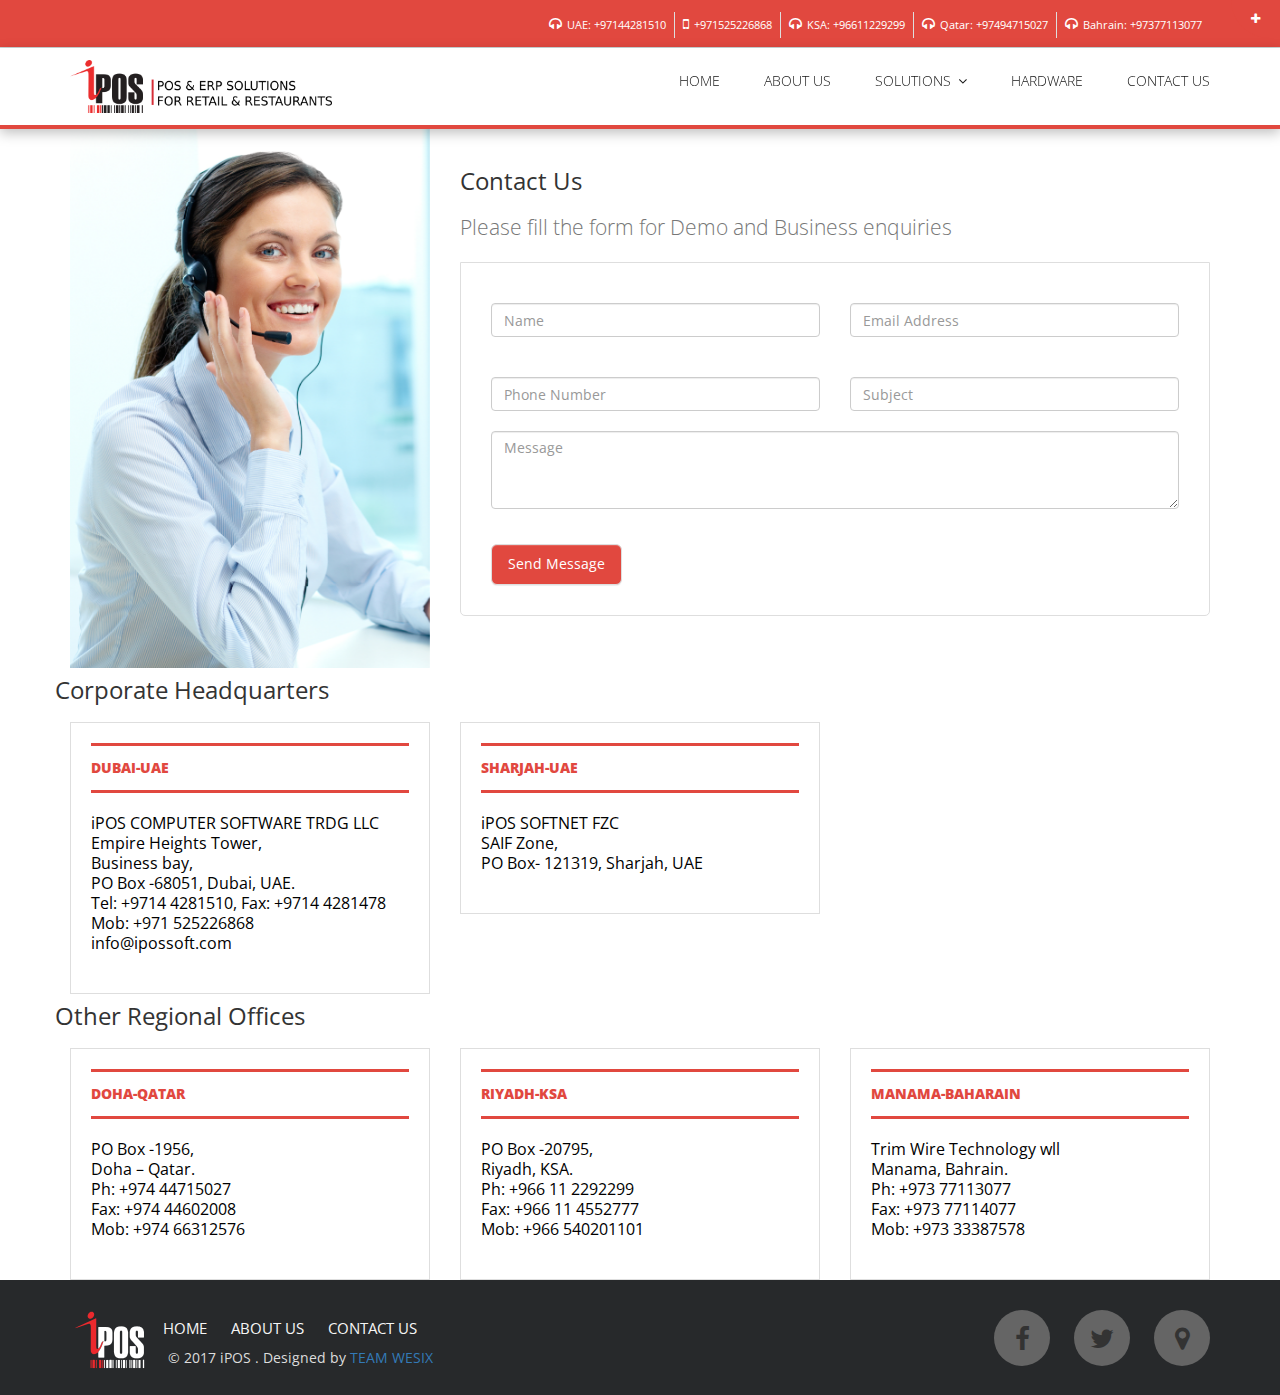
<file: mobile/contact.html>
<!DOCTYPE html>
<html lang="en">
   <head>
      <meta charset="utf-8">
      <title>Contact US- iPOS - POS, POS Software , Point of Sale, Hardware,Dubai, UAE, KSA, Qatar</title>
      <meta name="description" content="iPOS is a leading Point of Sale (POS) Software Solution provider in dubai, UAE. Our retail software iPOS Retail is used by many hypermarkets, Supermarkets, deparment stores and other retail stores in all over GCC countries.iPOS also provides Restaurant software, Spa/saloon software, other Barcode solutions and POS Hardware."/>
      <meta name="revisit-after" content="7 days">
      <meta name="keywords" content="POS software Solution provider, POS Dubai, retail software, supermarket software, restaurant POS, restaurant POS provider, Barcode solution, POS hardware, POS Software Dubai, iPOS cafe, POS Terminals, POS keyboards, POS printers, Barcode scanners, customer display, Arabic bill printing, POS Qatar, POS Retail solution."/>
      <meta name="author" content="http://www.wesixitsolutions.com">
      <meta name="viewport" content="width=device-width, initial-scale=1.0"/>
      <link type="text/css" media="screen" rel="stylesheet" href="css/style.css"/>
      <link type="text/css" media="screen" rel="stylesheet" href="css/theme-responsive.css"/>
      <link type="text/css" media="screen" rel="stylesheet" href="#" class="skin_color"/>
      <link rel="stylesheet" href="css/icons/font-awesome.min.css">
      <script src="js/modernizr.js"></script> 
      <link rel="shortcut icon" href="img/icons/favicon.ico">
      <link rel="apple-touch-icon" href="img/icons/1.png">
      <link rel="apple-touch-icon" sizes="72x72" href="img/icons/2.png">
      <link rel="apple-touch-icon" sizes="114x114" href="img/icons/3.png">
      <!--[if lte IE 8]> 
      <link rel="stylesheet" href="css/ie/ie.css" type="text/css" media="screen"/>
      <![endif]--><!--[if lte IE 8]> <script src="js/responsive/html5shiv.js"></script> <script src="js/responsive/respond.js"></script><![endif]--> 
   </head>
   <body>
      <div id="layout" class="layout-wide">
         <div class="jBar">
            <div class="container">
               <div class="row padding-top-mini">
                  <div class="col-md-3">
                     <div class="item-service ">
                        <div class="row head-service">
                           <div class="col-md-2"> <img src="img/uae6.png"> </div>
                           <div class="col-md-10"> </div>
                        </div>
                        <address>  iPOS-DUBAI <br> PO Box.68051 <br>Dubai,UAE <br>+971 44 28 15 10  </address>
                        <address><a href="mailto:info@ipossoft.com"> info@ipossoft.com</a> </address>
                     </div>
                  </div>
                  <div class="col-md-3">
                     <div class="item-service ">
                        <div class="row head-service">
                           <div class="col-md-2"> <img src="img/qt6.png"> </div>
                           <div class="col-md-10"> </div>
                        </div>
                        <address>  iPOS-DOHA <br>  PO Box.1956 <br>Doha, Qatar <br>+974 44 71 50 27  </address>
                     </div>
                  </div>
                  <div class="col-md-3">
                     <div class="item-service ">
                        <div class="row head-service">
                           <div class="col-md-2"> <img src="img/ksa6.png"> </div>
                           <div class="col-md-10"> </div>
                        </div>
                        <address>  iPOS-RIYADH <br>  PO Box.20795 <br>Riyadh, KSA <br> +966 11 22 92 99  </address>
                     </div>
                  </div>
                  <div class="col-md-3">
                     <div class="item-service ">
                        <div class="row head-service">
                           <div class="col-md-2"> <img src="img/ba6.png"> </div>
                           <div class="col-md-10"> </div>
                        </div>
                        <address>  iPOS-MANAMA <br>Manama, Bahrain <br>+973 77 11 30 77  </address>
                     </div>
                  </div>
                  <span class="jTrigger downarrow"><i class="fa fa-minus"></i></span> 
               </div>
            </div>
         </div>
         <span class="jRibbon jTrigger up" title="Login"><i class="fa fa-plus"></i></span> 
         <div class="line"></div>
         <section class="info-head header-v3">
            <div class="container">
               <ul>
                  <li><i class="fa fa-headphones"></i>UAE: +97144281510</li>
                  <li><i class="fa fa-mobile"></i>+971525226868</li>
                  <li><i class="fa fa-headphones"></i>KSA: +96611229299</li>
                  <li><i class="fa fa-headphones"></i>Qatar: +97494715027</li>
                  <li><i class="fa fa-headphones"></i>Bahrain: +97377113077</li>
               </ul>
            </div>
         </section>
         <header>
            <div class="container">
               <div class="row">
                  <div class="col-md-3">
                     <div class="logo"> <a href="index.html" title="Return Home"> <img src="img/logo.png" alt="Logo" class="logo_img"> </a> </div>
                  </div>
                  <nav class="col-md-9">
                     <ul id="menu" class="sf-menu">
                        <li><a href="index.html">HOME </a></li>
                        <li><a href="aboutus.html">ABOUT US</a></li>
                        <li>
                           <a href="#">SOLUTIONS <i class="fa fa-angle-down"></i></a> 
                           <ul>
                              <li><a href="iposretail.html">iPOS Retail</a></li>
                              <li><a href="iposcafe.html">iPOS Cafe</a></li>
                              <li><a href="ipos_mobility.html">iPOS Mobility</a></li>
                           </ul>
                        </li>
                        <li><a href="hardware.html">HARDWARE</a></li>
                        <li><a href="contact.html">CONTACT US</a></li>
                     </ul>
                  </nav>
               </div>
            </div>
         </header>
         <!--<section class="content_info"> <div class="padding-top pattern-important-info important-info"> <div class="container text-center"> <br><br><br><div class="title"> <h1>Contact Us</h1> </div></div></div></section>--> 
         <section class="content_info">
            <div class="" id="contact">
               <div class="container">
                  <div class="row">
                     <div class="col-md-4">
                        <div id="carousel-example-generic" class="carousel slide bs-docs-carousel-example">
                           <div class="carousel-inner">
                              <div class="item active"> <img src="con2.jpg" alt=""> </div>
                           </div>
                        </div>
                     </div>
                     <div class="col-md-8">
                        <h3><br>Contact Us</h3>
                        <p class="lead"> Please fill the form for Demo and Business enquiries </p>
                        <div class="tabs">
                           <div class="tab-content1">
                              <div class="tab-pane active" id="contactUs">
                                 <form class="form-contact" action="php/send-mail-contact.php">
                                    <div class="row">
                                       <div class="form-group">
                                          <div class="col-md-6"> <input type="text" placeholder="Name" required="required" value="" maxlength="100" class="form-control" name="Name" id="name"> </div>
                                          <div class="col-md-6"> <input type="email" required="required" placeholder="Email Address" value="" maxlength="100" class="form-control" name="Email" id="email"> </div>
                                       </div>
                                    </div>
                                    <div class="row">
                                       <div class="form-group">
                                          <div class="col-md-6"> <input type="tel" required="required" placeholder="Phone Number" value="" maxlength="100" class="form-control" name="Phone" id="phone"> </div>
                                          <div class="col-md-6"> <input type="text" placeholder="Subject" value="" maxlength="100" class="form-control" name="Sub" id="sub"> </div>
                                       </div>
                                    </div>
                                    <div class="row">
                                       <div class="form-group">
                                          <div class="col-md-12"> <textarea maxlength="5000" rows="10" placeholder="Message" class="form-control" name="message" style="height: 78px;" required="required" ></textarea> </div>
                                       </div>
                                    </div>
                                    <div class="row">
                                       <div class="col-md-12">
                                          <div class="g-recaptcha" data-sitekey="6LfayBQUAAAAAHE-U160rJgMmyJpovVzZ1ouFHsg"></div>
                                       </div>
                                    </div>
                                    <div class="row">
                                       <div class="col-md-12"> <input type="submit" value="Send Message" class="btn btn-lg btn-primary"> </div>
                                    </div>
                                 </form>
                                 <div class="result"></div>
                              </div>
                           </div>
                        </div>
                     </div>
                  </div>
               </div>
            </div>
         </section>
         <section class="opacy_bg_022 boxes">
            <div class="container wow fadeInUp">
               <div class="row">
                  <h3>Corporate Headquarters </h3>
                  <div class="col-md-4">
                     <div class="boxes-info">
                        <h5>DUBAI-UAE</h5>
                        <address style="color:#000"> iPOS COMPUTER SOFTWARE TRDG LLC<br>Empire Heights Tower,<br>Business bay, <br>PO Box -68051, Dubai, UAE.<br>Tel: +9714 4281510, Fax: +9714 4281478<br>Mob: +971 525226868<br>info@ipossoft.com </address>
                     </div>
                  </div>
                  <div class="col-md-4">
                     <div class="boxes-info">
                        <h5>SHARJAH-UAE</h5>
                        <address style="color:#000"> iPOS SOFTNET FZC<br>SAIF Zone, <br>PO Box- 121319, Sharjah, UAE<br></address>
                     </div>
                  </div>
               </div>
            </div>
         </section>
         <section class="opacy_bg_022 boxes">
            <div class="container wow fadeInUp">
               <div class="row">
                  <h3>Other Regional Offices</h3>
                  <div class="col-md-4">
                     <div class="boxes-info">
                        <h5>DOHA-QATAR</h5>
                        <address style="color:#000"> PO Box -1956,<br>Doha – Qatar.<br>Ph: +974 44715027<br>Fax: +974 44602008<br>Mob: +974 66312576 </address>
                     </div>
                  </div>
                  <div class="col-md-4">
                     <div class="boxes-info">
                        <h5>RIYADH-KSA</h5>
                        <address style="color:#000"> PO Box -20795,<br>Riyadh, KSA.<br>Ph: +966 11 2292299<br>Fax: +966 11 4552777<br>Mob: +966 540201101 </address>
                     </div>
                  </div>
                  <div class="col-md-4">
                     <div class="boxes-info">
                        <h5>MANAMA-BAHARAIN</h5>
                        <address style="color:#000"> Trim Wire Technology wll<br>Manama, Bahrain.<br>Ph: +973 77113077<br>Fax: +973 77114077<br>Mob: +973 33387578 </address>
                     </div>
                  </div>
               </div>
            </div>
         </section>
         <footer class="footer-bottom">
            <div class="container">
               <div class="row">
                  <div class="col-md-8">
                     <div class="logo-footer"> <img src="img/log.png"> </div>
                     <ul class="menu-footer">
                        <li><a href="index.html">HOME</a> </li>
                        <li><a href="aboutus.html">ABOUT US</a> </li>
                        <li><a href="contact.html">CONTACT US</a></li>
                     </ul>
                     <div class="row coopring">
                        <div class="col-md-8">
                           <p>&copy; 2017 iPOS . Designed by <a href="http://www.wesixitsolutions.com">TEAM WESIX</a></p>
                        </div>
                     </div>
                  </div>
                  <div class="col-md-4">
                     <ul class="social">
                        <li data-toggle="tooltip" title data-original-title="Facebook"> <a href="https://www.facebook.com/iPOSRetail/" target="_blank"><i class="fa fa-facebook"></i></a> </li>
                        <li data-toggle="tooltip" title data-original-title="Twitter"> <a href="https://twitter.com/iposretail" target="_blank"><i class="fa fa-twitter"></i></a> </li>
                        <li data-toggle="tooltip" title data-original-title="Location"> <a href="https://www.google.ae/maps/place/iPOS+Retail/@25.191884,55.2822858,17z/data=!3m1!4b1!4m5!3m4!1s0x3e5f6134c9824695:0xa042b56ce10e8656!8m2!3d25.1918792!4d55.2844745?hl=en" target="_blank"><i class="fa fa-map-marker"></i></a> </li>
                     </ul>
                  </div>
               </div>
            </div>
         </footer>
      </div>
      <script type="text/javascript" src="js/jquery.js"></script> <script type="text/javascript" src="js/nav/tinynav.js"></script> <script src='https://www.google.com/recaptcha/api.js'></script> <script type="text/javascript" src="js/nav/superfish.js"></script> <script type="text/javascript" src="js/nav/hoverIntent.js"></script> <script src="js/nav/jquery.sticky.js" type="text/javascript"></script> <script type="text/javascript" src="js/totop/jquery.ui.totop.js" ></script> <script type="text/javascript" src="js/rs-plugin/js/jquery.themepunch.tools.min.js" ></script> <script type='text/javascript' src='js/rs-plugin/js/jquery.themepunch.revolution.min.js'></script> <script type="text/javascript" src="js/fancybox/jquery.fancybox.js"></script> <script src="js/carousel/carousel.js"></script> <script src="js/twitter/jquery.tweet.js"></script> <script src="js/flickr/jflickrfeed.min.js"></script> <script src="js/scrollbar/jquery.mCustomScrollbar.concat.min.js"></script> <script src="js/maps/gmap3.js"></script> <script src="js/filters/jquery.isotope.js" type="text/javascript"></script> <script type="text/javascript" src="js/parallax/jquery.inview.js"></script> <script type="text/javascript" src="js/parallax/nbw-parallax.js"></script> <script type="text/javascript" src="js/theme-options/theme-options.js"></script> <script type="text/javascript" src="js/theme-options/jquery.cookies.js"></script> <script type="text/javascript" src="js/bootstrap/bootstrap.js"></script> <script type="text/javascript" src="js/main.js"></script> <script type="text/javascript">var revapi; jQuery(document).ready(function(){revapi=jQuery('.tp-banner').revolution({delay:9000, startwidth:1170, startheight:720, spinner:"spinner4", hideThumbs:10, fullWidth:"on", navigationType:"none", navigationArrows:"solo", navigationStyle:"preview4", forceFullWidth:"on"});}); </script> 
   </body>
</html>
</file>
<file: mobile/css/style.css>
@charset "utf-8";
/* ============================== 
	- Template Name: Roker  - Corporate, Creative, Multi Purpose, Responsive And Retina Template
	- Autor: Iwthemes
	- Email: support@iwthemes.com
	- Name File: style.css
	- Version 1.4 - Updated on 01 / 04 2015
	- Website: http://www.iwthemes.com 
	- Copyright: (C) 2015
================================= */	
/* ---------------------- 
	Stylesheet Guide
-------------------------
01. Import styles
	-  bootstrap.css  - include resetes ( Media querys, grid-responsive,layout).
	-  bootstrap-theme.css	
	-  animate.css  
	-  camera.css  - Slide
	-  owl.carousel.css  - Carousel (Works, sponsors and Services)
	-  jquery.mCustomScrollbar.css  
	-  flickr.css  
	-  font-awesome.min.css  - Incons
	-  Google Fonts  - Open sans	
	
02. Basic Elements
	-  Standar Styles	
	-  Layout Styles

0.3.  HEADER
	-  Header
	-  Logo
	-  Main Navigation
	-  Title Section

0.4.  GENERAL STRUCTURE
	-  Box Action
	-  Item Services
	-  Slide Services
	-  Items Slide Services
	-  Clients
	-  subtitle-downloads
	-  image-clients-downloads
	-  Sponsors
	-  Lates Post And Testimonials
	-  Lates Post
	-  Testimonials	
	-  More Services		
	-  important-info	
	-  Footer
	-  Social
	-  toTop
 	-  Works Styles
 	-  Filters
 	-  Team
	-  Skills
	-  Sidebars Page
	-  Tabs
	-  Page Error
	-  ACCORDION
	-  Sitemap
	-  Blog
	-  BLOG POST Autor
	-  BLOG POST COMMENTS
	-  Contact
	-  Pricing Tables	
	
0.5.	Layout for 1024px Version
0.6.	Layout for 1000px Version
0.7.	Layout for 768px mobile version
0.8.	Layout for 600px mobile version
0.9.	Layout for 480px mobile version
10.		Layout for 320px mobile version
11.		Layout for 240px mobile version
*/
/* ---------------------------------------------------------------------- */
/*	01 Import styles
/* ---------------------------------------------------------------------- */

/* bootstrap.css  - include resetes ( Media querys, grid-responsive,layout).*/
@import url("bootstrap/bootstrap.min.css");
@import url("bootstrap/bootstrap-theme.min.css");
/*jquery.fancybox.css  - Lightbox*/
@import url("../js/fancybox/jquery.fancybox.css");
/*Style Switcher*/
@import url("skins/theme-options.css");
/*Animations*/
@import url("animations/animate.css");
/*revolution Slider*/
@import url("slide/revolution.css");
@import url("../js/rs-plugin/css/settings.css");
/*carousel*/
@import url("carousel/owl.carousel.css");
@import url("carousel/owl.theme.css");
/*scrollbar*/
@import url("scrollbar/jquery.mCustomScrollbar.css");
/*flickr*/
@import url("flickr/flickr.css");
/*Icons Font-Awesome*/
/*@import url("icons/font-awesome.min.css");
/*Google font*/
@import url("http://fonts.googleapis.com/css?family=Open+Sans:300italic,400italic,400,300,700");

/* ---------------------------------------------------------------------- */
/*	02 Basic Elements
/* ---------------------------------------------------------------------- */

/* Standar Styles --------------------------------------------------------*/
html{
	font-size: 100%;
}
body{
	font-size: 16px;
	font-family: "Open Sans", "Helvetica Neue", Helvetica, Arial, sans-serif;
	line-height: 26px;
	color: #777;
	-webkit-font-smoothing: antialiased;
	font-weight: normal;
	background: url("../img/bg-theme/1.png");
}
h1, h2, h3, h4, h5, h6 {	
	padding: 5px 0 15px 0;	
	margin: 0;	
	color: #333;
	font-weight: normal;
	-webkit-font-smoothing: antialiased;
}
h1,
.h1 {
  font-size: 2.225rem;
  line-height: 2.8rem;
}
h2,
.h2 {
  font-size: 1.875rem;
  line-height: 2.5rem;
}
h3,
.h3 {
  font-size: 1.5rem;
  line-height: 2.125rem;
}
h4,
.h4 {
  font-size: 1.125rem;
  line-height: 1.75rem;
}
h5,
.h5 {
  font-size: 0.875rem;
  line-height: 1.5rem;
}
h6,
.h6 {
  font-size: 0.75rem;
  line-height: 1.375rem;
}
p{
	margin: 0 0 20px 0;
	font-size: 0.875rem;
	line-height: 1.5rem;
}
p:last-child {
  margin-bottom: 0px;
}
ul{
	margin: 0;
	padding: 0;
	list-style: none;
}
a.btn{
	margin-right: 20px;
}
.mmm .btn-primary1{
	color: #fff;
	margin-top: 95.5%;
	margin-left: -30%;
	position: absolute;
	font-size: 0.875rem;
	border-color: #dedede;
	background: #e14840;
	text-shadow:none;
	z-index: 10;
}
.mmm .btn-primary1:hover{
	border-color: #cdcdcd;
	z-index: 10;
}
.btn-primary{
	color: #fff;
	font-size: 0.875rem;
	border-color: #dedede;
	text-shadow:none;
}
.btn-primary:hover{
	border-color: #cdcdcd;
}
.btn:hover{
	opacity: 0.8;
}
.btn-primary:hover{
	color: #fff;	
}
.nopadding{
    padding-left: 0px !important;
    padding-right:0px !important;    
}
.no-pad-left{
	padding-left: 0 !important;
}
.paddings{
	padding: 70px 0 !important;
}
.paddings-large{
	padding: 200px 0;
}
.padding-top{
	padding-top: 70px;
}
.padding-bottom{
	padding-bottom: 70px;
}
.padding-top-mini{
	padding-top: 35px;
}
.section-gray{
	background-color: #f7f7f7;
}
.borders{
	border-top: 1px solid #cbd8d8;
	border-bottom: 1px solid #cbd8d8;
}
.border-top{
	border-top: 1px solid #cbd8d8;
}
.border-bottom: {
	border-bottom: 1px solid #cbd8d8;
}
.arrow {
	display: inline-block;
	position: relative;
	text-indent: -9999px;
	width: 100%;
	height: 100%;
	min-height: 580px;
	background: url(a1.jpg) no-repeat;
	background-size: contain;
}
.arrow span {
	position: absolute;
	top: 0; left: 0; bottom: 0; right: 0;
	background: url(a11.jpg) no-repeat;
	background-position: 0 0;
	background-size: contain;
}
.arrow2 {
	display: inline-block;
	position: relative;
	text-indent: -9999px;
	width: 100%;
	height: 100%;
	min-height: 580px;
	
	background: url(a2.jpg) no-repeat;
	background-size: contain;
}
.arrow2 span {
	position: absolute;
	top: 0; left: 0; bottom: 0; right: 0;
	background: url(a22.jpg) no-repeat;
	background-position: 0 0;
	background-size: contain;
}
.arrow3 {
	display: inline-block;
	position: relative;
	text-indent: -9999px;
	width: 100%;
	height: 100%;
	min-height: 580px;
	background: url(a3.jpg) no-repeat;
	background-size: contain;
}
.arrow3 span {
	position: absolute;
	top: 0; left: 0; bottom: 0; right: 0;
	background: url(a33.jpg) no-repeat;
	background-position: 0 0;
	background-size: contain;
}
.title-subtitle span{
	display: block;
	font-size: 1.25rem;
	line-height: 1.875rem;
	font-weight: 300;	
}
.title-subtitle{
	padding: 0 0 10px 0;
}
.position-relative{
	position: relative;
}
hr {
	height: 1px;
	background-image: -webkit-linear-gradient(left, rgba(0,0,0,0), rgba(0,0,0,0.20), rgba(0,0,0,0));
	background-image: -moz-linear-gradient(left, rgba(0,0,0,0), rgba(0,0,0,0.20), rgba(0,0,0,0));
	background-image: -ms-linear-gradient(left, rgba(0,0,0,0), rgba(0,0,0,0.20), rgba(0,0,0,0));
	background-image: -o-linear-gradient(left, rgba(0,0,0,0), rgba(0,0,0,0.20), rgba(0,0,0,0));
}
hr.tall {
	margin: 44px 0;
	border: 0;
	height: 1px;
	background-image: -webkit-linear-gradient(left, rgba(0,0,0,0), rgba(0,0,0,0.20), rgba(0,0,0,0));
	background-image: -moz-linear-gradient(left, rgba(0,0,0,0), rgba(0,0,0,0.20), rgba(0,0,0,0));
	background-image: -ms-linear-gradient(left, rgba(0,0,0,0), rgba(0,0,0,0.20), rgba(0,0,0,0));
	background-image: -o-linear-gradient(left, rgba(0,0,0,0), rgba(0,0,0,0.20), rgba(0,0,0,0));
}
div.show-grid [class*="col-md-"] span.show-grid-block {
	background-color: #dedede;
	line-height: 40px;
	min-height: 40px;
	text-align: center;
	border: 1px solid #FFF;
	display: block;
}
div.fontawesome-icon-list [class*="col-md-"] {
	margin-bottom: 10px;
}
div.fontawesome-icon-list i {
	margin-right: 10px;
}
div.fontawesome-icon-list a{
	color: #777;
	font-size: 14px;
}
.pattern-portfolios{
	background: #f8f8f8 url("../img/patterns/patttern-corporate.png");
}
.carousel-indicators {	
	bottom: -5px;	
}
.icon-section{
	font-size: 250px;
	color: #f8f8f8;
	z-index: 0;
	position: absolute;	
}
.icon-section.right{
	right: 3%;
}
.icon-section.left{
	left: 3%;
}
.icon-section.top{
	top: 12%;
}
.icon-section.bottom{
	bottom: 3%;
}
.pagination > .active > a{
	color: #fff !important;
}
.pagination > .active > a, .pagination > .active > span, .pagination > .active > a:hover, .pagination > .active > span:hover, .pagination > .active > a:focus, .pagination > .active > span:focus {
  border-color: #ddd;
}
.image-container {
  overflow: hidden;
  position: absolute;
  height: 100%;
  padding: 0px;
  top: 0px;
}
.image-container.pull-right{
	right: 0;
}
.background-image-holder{
	height: 100%;
	width:100%;
}
.overflow-hidde{
	overflow: hidden;
}

/* Dark Light -----------------------------*/
.style-light{
	background: #fff;
	background-color: #fff;
}

/* Dark Skin -----------------------------*/
.style-dark,
.style-dark header,
.style-dark .titles-heading h1,
.style-dark .clients .title-downloads .logo-clients,
.style-dark .responsive-numbers,
.style-dark .subtitle-downloads h4,
.style-dark .box li:hover,
.style-dark .boxes-info,
.style-dark .is-sticky header,
.style-dark .item-table{
	color: #dedede !important;
	background: #232323;
	background-color: #232323;
}
.style-dark .section-gray,
.style-dark .info-head,
.style-dark .box,
.style-dark .table-header{
	color: #dedede !important;
	background: #191919;
	background-color: #191919;
}
.style-dark .title-section{
  background: #191919 !important;
  border-bottom: 1px solid #444;
}
.style-dark .box{
	border-color: #444;
}
.style-dark h1,
.style-dark h2,
.style-dark h3,
.style-dark h4,
.style-dark h5,
.style-dark h6,
.style-dark .sf-menu li a,
.style-dark .sf-menu li ul li a:hover,
.style-dark .boxes-info h3,
.style-dark .btn,
.style-dark a{
	color: #fff !important;
}
.style-dark .sf-menu li ul li a,
.style-dark .item-work .info-work,
.style-dark .item-work .info-work h4,
.style-dark .feature-element li .cirle-feature{
	color: #131313 !important;
}
.style-dark .borders,
.style-dark .border_bottom,
.style-dark .border_top,
.style-dark .info-head,
.style-dark .box li{
	border-color: #444 !important;
}
.style-dark .opacy_bg_01 h3,
.style-dark .opacy_bg_01 h1,
.style-dark .opacy_bg_01 .btn,
.style-dark .icon-section,
.style-dark .info-comment p{
	 color: #444 !important;
}

/* Content Info --------------------------*/
.content_info{
	position: relative;
	width: 100%;
}
/* Dark Secion -----------------------------*/
.info_dark{
	background-color: #191919;
	background: #191919;
	color: #dedede !important;
}
.info_dark h1,
.opacy_bg_02 h1,
.opacy_bg_03 h1,
.opacy_bg_04 h1,
.info_dark h2,
.opacy_bg_02 h2,
.opacy_bg_03 h2,
.opacy_bg_04 h2,
.info_dark h3,
.opacy_bg_02 h3,
.opacy_bg_03 h3,
.opacy_bg_04 h3,
.info_dark h4,
.opacy_bg_02 h4,
.opacy_bg_03 h4,
.opacy_bg_04 h4,
.info_dark h5,
.opacy_bg_02 h5,
.opacy_bg_03 h5,
.opacy_bg_04 h5,
.info_dark h6,
.opacy_bg_02 h6,
.opacy_bg_03 h6,
.opacy_bg_04 h6,
.info_dark i,
.info_dark span{
	color: #fff !important;
}
.borders{
	border-top: 1px solid #eee;
	border-bottom: 1px solid #eee;
}
.border_top{
	border-top: 1px solid #eee;
}
.border_bottom{
	border-bottom: 1px solid #eee;
}

/* Parallax Secion --------------------------*/
.image_01_parallax{
	background: url("../img/parallax/1.jpg");
}
.image_02_parallax{
	background: url("../img/parallax/2.jpg");
}
.image_03_parallax{
	background: url("../img/parallax/3.jpg");
}
.image_04_parallax{
	background: url("../img/parallax/4.jpg");
}
.bg_parallax{
  margin: 0 auto;
  padding: 0;
  position: absolute;
  z-index: 0;
  left: 0;
  right: 0;
  width: 100%;
  height: 100%;
  -webkit-background-size: cover;
  -moz-background-size: cover;
  background-size: cover;
  background-attachment: fixed;
  background-repeat: repeat-y;
  background-position: 0 50%;
  -webkit-transition: none;
  -moz-transition: none;
  -ms-transition: none;
  -o-transition: none;
  transition: none;
}
.opacy_bg_01{
  bottom: 0px;
  left: 0;
  width: 100%;
  position: relative;
  height: auto;
  z-index: 2;
  background:rgba(255,255,255,0.6)
}
.opacy_bg_02{
  bottom: 0px;
  left: 0;
  color: #dedede !important;
  width: 100%;
  position: relative;
  height: auto;
  z-index: 2;
  background:rgba(0,0,0,7)
}
.opacy_bg_022{
  bottom: 0px;
  left: 0;
  color: #dedede !important;
  width: 100%;
  position: relative;
  height: auto;
  z-index: 2;
  background:rgba(255,255,255,1)
}
.opacy_bg_02 .caption-head{
	color: #5c5c5c !important;
}
.opacy_bg_02 .caption-head h2{
	color: #232323 !important;
}
.opacy_bg_03{
  bottom: 0px;
  left: 0;
  color: #dedede !important;
  width: 100%;
  position: relative;
  height: auto;
  z-index: 2;
}
.opacy_bg_04{
  bottom: 0px;
  left: 0;
  width: 100%;
  color: #dedede !important;
  position: relative;
  height: auto;
  z-index: 2;
}
.opacy_bg_05{
  bottom: 0px;
  left: 0;
  background: #fff;
  color: #252525 !important;
  width: 100%;
  position: relative;
  height: auto;
  z-index: 2;
}
/* Video Section --------------------------*/
.bg_video {
  position: absolute;
  top: 0;
  left: 0;
  min-width: 100%;
}

/* Title Heading ---------------------------------------------*/
.titles-heading{
	position: relative;	
	text-align: center;
}
.titles-heading h1{
	background-color: #fff;
	margin: 0 auto;
	width: 28%;
	font-size: 34px;
	padding: auto 20px;
	z-index: 2;
	position: relative;
}
.titles-heading h1 span{
	font-size: 14px;
	display: block;
	color: #777;
}
.titles-heading h1 i{
	font-size: 1.5em;
	margin: auto 10px;	
}
.titles-heading .line{
	height: 1px;
	z-index: 1;
	background-color: #dedede !important;
	width: 80%;
	left: 10%;
	position: absolute;
	top:48%;
}
.section-gray .titles-heading h1{
	background-color: #f7f7f7;
}

/* Titles Resalt-------------------------------------*/
h2.title-resalt{
	color: #252525;
	font-weight: normal;
	font-size: 26px;
	text-align: center;
}
h2.title-resalt span{
	font-weight: bold;
	font-size: 36px;
	line-height: 46px;
	margin: auto 10px;
}

/* Preloader --------------------------------------------------------*/
.preloader {
    position: fixed;
    top: 0;
    left: 0;
    right: 0;
    bottom: 0;
    background-color: #fefefe;
    z-index: 99999;
    height: 100%;
    width: 100%;
    overflow: hidden !important;
}
.status {
    width: 16px;
    height: 16px;
    position: absolute;
    left: 50%;
    top: 50%;
    background-image: url("../img/img-theme/preloader.gif");
    background-repeat: no-repeat;
    background-position: center;
    -webkit-background-size: cover;
            background-size: cover;
    margin: -20px 0 0 -20px;
}

/* ---------------------------------------------------------------------- */
/*	03 HEADER
/* ---------------------------------------------------------------------- */


/* Client Login ----------------------------------------------------------*/
.line{
	height: 3px;
}
.jBar {	
	height: auto;
	display: none;
	padding: 30px 0 50px 0;
	background:#222;
	position:relative;
	color:#FFF;	
}
.jRibbon {
	padding:3px;
	position:absolute;
	top:0px;
	right:0;
	display:none;
	font-size: 12px;
	border-radius: 0 0 0 360px;	
	padding: 6px 20px;
	color:#FFF;
	cursor:pointer;
	-webkit-transition: 0.3s all ease;
	-moz-transition: 0.3s all ease;
	-o-transition: 0.3s all ease;
	-ms-transition: 0.3s all ease;
	transition: 0.3s all ease;
}
.downarrow {
	position:absolute;
	bottom:-32px;
	z-index: 99;
	border-radius: 0 0 0 360px;	
	padding: 0px 20px;
	line-height: 0;
	color: #fff;
	right:0;
	font-size: 12px;
	cursor: pointer;
	-webkit-transition: 0.3s all ease;
	-moz-transition: 0.3s all ease;
	-o-transition: 0.3s all ease;
	-ms-transition: 0.3s all ease;
	transition: 0.3s all ease;	
}
.up{
	top: -100px;
}
.jBar h4{
	color: #fff;
	font-weight: bold;
	padding:3px 0 15px 0
}
.jBar input{
	width: 47%;
	margin:0 0 15px 0;
	height: 30px;	
	padding: 5px 10px;
	font-size: 12px;
	border-radius: 3px;
	border: 0;
}
.jBar input:first-child{
	margin-right: 3%;
}
.jBar .btn{
	border: none;
	width: auto;	
	color: #fff;
	float: left;
	height: auto;
	padding: 5px 10px 7px 10px;
}
.jBar form span{
	float: left;
	margin: 0 7%;
	font-size: 12px;
}
.jBar .item-service{
	margin: 0;
}
.jBar .head-service i{	
	border-radius: 50%;
	font-size: 12px;
	width: 40px;
	height: 40px;
	padding-top: 12px;
	text-align: center;
}
.jBar .item-service .head-service h5{
	color: #fff;
	font-weight: normal;
	font-style: normal;
	padding-top: 10px;
}
.jBar .item-service p{
	font-size: 13px;
	line-height: 20px;
}

/*  Info head -----------------------------------------*/
.info-head{
	padding: 5px 0;
	background-color: #f7f7f7;
	border-bottom: 1px solid #cbd8d8;
}
.info-head ul li{
	list-style: none;
	float: left;
	margin: 4px 0;
	padding: 0 8px;
	font-size: 11px;
	border-right: 1px solid #dedede;
}
.info-head ul li:last-child{
	border-right: 0;
}
.info-head ul li ul li{
	list-style: none;
	float: none;
	margin: 0;
	font-size: 11px;
	border-right: 0;	
	padding: 0;
}
.info-head ul li ul li a{
	padding: 5px 15px;
	line-height: 20px;
	font-size: 10px;
}
.info-head ul li ul li a img{
	padding-right: 10px;
}
.info-head ul li .dropdown-menu{
	min-width: 100px;
	padding: 0;
	left: 30px;
	top: 27px;
}
.info-head .dropdown-menu > li > a:hover,
.info-head .dropdown-menu > li > a:focus,
.info-head .dropdown-menu > .active > a,
.info-head .dropdown-menu > .active > a:hover,
.info-head .dropdown-menu > .active > a:focus {
	background-color: #f5f5f5;
	background-image: -webkit-gradient(linear, left 0%, left 100%, from(#f5f5f5), to(#f5f5f5));
	background-image: -webkit-linear-gradient(top, #f5f5f5, 0%, #f5f5f5, 100%);
	background-image: -moz-linear-gradient(top, #f5f5f5 0%, #f5f5f5 100%);
	background-image: linear-gradient(to bottom, #f5f5f5 0%, #f5f5f5 100%);
	color: #000;
}
.info-head ul li a{
	color: #777;
}
.info-head ul li a:hover{
	text-decoration: none;
}
.header-v3.info-head ul li a:hover{
	color: #232323 !important;
}
.info-head ul li i{
	padding: 5px 5px 0 0;
	color: #666;
	font-size: 14px;
}
.info-head ul li a i{
	font-size: 13px;
	padding-top: 3px;
	padding-left: 5px;
}

/*  Header -------------------------------------------*/
header{
	background-color: #fff;
	padding: 12px 0;	
	left: 0;
	width: 100%;
	z-index: 3;
	position: relative;
	box-shadow: 0 4px 12px rgba(0, 0, 0, 0.25);
	-webkit-transition: 0.3s all ease;
	-moz-transition: 0.3s all ease;
	-o-transition: 0.3s all ease;
	-ms-transition: 0.3s all ease;
	transition: 0.3s all ease;	
}
.is-sticky header{
	padding: 10px 0 12px 0;
	z-index: 9999;
	background: rgba(255,255, 255, 1);
	-webkit-transition: 0.3s all ease;
	-moz-transition: 0.3s all ease;
	-o-transition: 0.3s all ease;
	-ms-transition: 0.3s all ease;
	transition: 0.3s all ease;
}
.header-v3 ul{
	float: right;
}
.header-v3, .header-v3 ul li a, .header-v3 ul li i{
	color: #fff;
}
.header-v3 ul li ul li ul a{
	color: #888;
}
.header-v3 ul li a:hover{
	color: #fff !important;
}
.header-v4{
	text-align: center;
}
.header-v4 .sf-menu{
	float: none;
	padding-top: 12px;
}
.line-slide{
	height: 6px !important;
	width: 200px !important;
}

/*  Logo Template -------------------------------------------*/
.logo img{
	max-width: 100%;
	/*margin-left: -30%;	*/
}

/*  Main Navigation -----------------------------------------*/
.tinynav{ 
	display: none 
}
.sf-menu{	
	margin:0;
	float: right;		
	padding-top: 7px;		
}
.sf-menu ul{
	position:absolute;	
	list-style: none;
	top:-999em;
	
	width:160px;
	display:none;
}
.sf-menu > li{
	position: relative;
	display: inline-block;
	list-style: none;	
	line-height: 20px;
	
	margin:0 40px 0 0;	
}
.sf-menu li a i{

	padding-left: 3px;
}
.sf-menu li{
	
}
.sf-menu li a:hover{
	color: #d40000;
}
.sf-menu > li:last-child {	
	margin:0;
}
.sf-menu > li > a {
	text-decoration:none;
	display:block;
	font-size:14px;	
	font-weight: 300;
	color:#131313;	
}
.is-sticky .sf-menu li:hover ul,.is-sticky .sf-menu li.sfHover ul{top:36px;}
.is-sticky  .sf-menu li li:hover ul,.is-sticky  ul.sf-menu li li.sfHover ul{left:160px;top:0;}
.sf-menu li:hover ul,.sf-menu li.sfHover ul{top:46px;  left:0px; z-index:999;}
.sf-menu li:hover li ul,ul.sf-menu li.sfHover li ul{top:-999em}
.sf-menu li.current,.sf-menu li:hover,.sf-menu li.sfHover{
	text-decoration:none;
}
.sf-menu li li a{
	display:block;
	margin:0;
	position:relative;
	text-decoration:none;
	font-size:12px;
	line-height:16px;
	color:#131313;
	overflow:hidden;
	padding:12px 15px;	
	background: #f9f9f9;
	-webkit-transition: 0.3s all ease;
	-moz-transition: 0.3s all ease;
	-o-transition: 0.3s all ease;
	-ms-transition: 0.3s all ease;
	transition: 0.3s all ease;
}
.sf-menu li li > a:hover, .sf-menu li li.sfHover > a, .sf-menu li li.current > a{
	color:#1B1823;		
}
.sf-menu li li{
	float:none;
	position:relative;	
	border-bottom: 1px solid #eee;
}
.sf-menu li li a i{
	float: right;
	font-size: 15px;
}
.sf-menu li li:last-child{
	border-bottom: 0;
}
.sf-menu li li a:hover{
	color: #fff;	
	-webkit-transition: 0.3s all ease;
	-moz-transition: 0.3s all ease;
	-o-transition: 0.3s all ease;
	-ms-transition: 0.3s all ease;
	transition: 0.3s all ease;
}
.sf-menu li li:hover ul,ul.sf-menu li li.sfHover ul{left:160px;top:0;}

/*  Title Section  -----------------------------------------*/
.title-section{
	background-color: #f7f7f7;
	background: #f7f7f7 url("../img/patterns/cubes.png");
	border-bottom: 1px solid #cdcdcd;
	padding: 25px 0;
}
.title-section .crumbs,
.title-section .crumbs a{
	color: #999;
	font-size: 13px;
	padding: auto 4px;
}
.title-section .title h1{
	position: relative;
	display: inline;
	margin-left: -15px;
}
.title-section .title{
	padding-bottom: 15px;
	margin: 0 0 20px 0;
}
.title-section .subtitle-section{
	padding: 6px 22px;
	margin-left: 15px;
	font-size: 14px;	
	line-height: 25px;
	color: #fff;	
	top: -6px;	
}
.title-section .title .line-title{
	width: 100%;
	height: 4px;
	left: 0;
	bottom: 0;
	position: absolute;
}
.search{
	padding-top: 5px;
	margin-right: -15px;
}
.search input{
	font-size: 12px;
	border-right: 0;
}
.info-title-section .incon-title{
	text-align: center;
}
.info-title-section i{
	font-size: 4em;
}
.info-title-section p{
	margin: 0;
}
.subtitle-section{
	position: relative;
}
.subtitle-section .left{
	position: absolute;
	left: -10px;
	top: 0;
	width: 11px;
	height: 100%;
}
.subtitle-section .right{
	position: absolute;
	right: -11px;
	top: 0;
	width: 11px;
	height: 100%;
}

/* ---------------------------------------------------------------------- */
/*	04 General Structure
/* ---------------------------------------------------------------------- */

/*  Box Action ----------------------------------------------*/
.box-action{
	background-color: #27292B;	
	text-align: center;
}
.box-action .title{
	width: 75%;
	float: left;
	padding: 10px;
	position: relative;
}
.box-action .title:before {
  content: '';
  right: -30px;
  position: absolute;
  top: 50%;
  z-index: 1;
  margin-top: -30px;
  border-top: 30px solid transparent;
  border-bottom: 30px solid transparent;
  border-left: 30px solid #27292B;
}
.box-action p{
	color: #fff;
	padding: 18px 0;
	margin: 0;
	font-weight: 200;
	font-size: 28px;
}
.box-action .button{
	width: 25%;
	height: 100%;
	padding: 30px 0;
	float: right;
	text-align: center;	
	position: relative;
	overflow: hidden;
}
.box-action .button:hover{
	cursor: pointer;
}
.box-action .button a{
	color: #fff;
	font-size: 28px;
	font-weight: bold;
	line-height: 36px;
}
.box-action .button a{
	text-decoration: none;
}

/*  Item Services ------------------------------------------*/
.border-right{
	border-right: 1px solid #dedede;
	padding-right: 15px;
}
.item-service{
	margin-bottom: 50px;	
	-webkit-transition: 0.3s all ease;
	-moz-transition: 0.3s all ease;
	-o-transition: 0.3s all ease;
	-ms-transition: 0.3s all ease;
	transition: 0.3s all ease;
}
.item-service p{
	max-width: 500px;
	margin: 0 auto;
}
.services-no-margin .item-service{
	margin-bottom: 0;
}
.head-service{
	margin-bottom: 15px;
}
.head-service h4, 
.head-service h5{
	padding: 0;
	margin: 0;
}
.head-service h5{
	line-height: 20px;
	font-style: italic;
}
.head-service i{	
	border-radius: 50%;
	font-size: 16px;
	width: 50px;
	height: 50px;
	padding-top: 14px;
	text-align: center;
}
.item-service:hover .head-service i{
	color: #fff;
	-webkit-transition: 0.3s all ease;
	-moz-transition: 0.3s all ease;
	-o-transition: 0.3s all ease;
	-ms-transition: 0.3s all ease;
	transition: 0.3s all ease;
}

/*  Slide Services ------------------------------------------*/
.animation-services{
	overflow: hidden;
}
.animation-services .text-center .image-big{
	max-width: 100%;
	padding-top: 20px;
}
.animation-services .image-animations{
	position: relative;
}
.animation-services .image-animations .image-big{
	max-width: 95%;
	padding-top: 30px;
	opacity: 0;
}
.animation-services iframe{
	width: 100%;
	height: 330px;
	border: 0;
}
.animation-services .image-animations .icons{
	position: absolute;
	top:0;
	width: 100%;
	height: 100%;	
}
.animation-services .image-animations .icons li{
	position: absolute;	
	width: 70px;
	height: 70px;	
	opacity: 0;
}
.animation-services .image-animations .icons li img{
	width: 100%;
}
.animation-services .image-animations .icons li.one{
	left: 5%;
	top:0%;
}
.animation-services .image-animations .icons li.two{
	right: 40%;
	top:5%;
}
.animation-services .image-animations .icons li.three{
	left: 20%;
	top:35%;
}
.animation-services .image-animations .icons li.four{
	right: 35%;
	top:45%;
}

/* Feature Element ------------------------------------------*/
.feature-element li{
	position: relative;
	display: block;
	padding-bottom: 40px;
}
.feature-element li:last-child{
	padding-bottom: 0;
}
.feature-element li .line-feature{
	height: 1px;
	background-color: #cdcdcd;
	width: 67%;
	float: left;
	margin-top: 36px;
	position: relative;
}
.feature-element li .line-feature i{
	position: absolute;
	font-size: 18px;
	top: -9px;
	left: -4px;
}
.feature-element li .cirle-feature{
	background-color: #fff;
	text-align: center;
	padding-top: 23px;
	width: 75px;
	height: 75px;
	border-radius: 50%;
	float: left;
	font-size: 22px;
}
.feature-element .text-feature{
	font-size: 14px;
	line-height: 23px;
	font-weight: lighter;
	margin-left: -5px;
}
.feature-element .text-feature h4{
	padding: 0;
}

/*  Item Services Carousel ------------------------------------------*/
#services-carousel{
	margin-bottom: -10px;	
	margin-top: 53px;
}
.services-carousel{
	overflow: hidden;	
	height: 405px;
}
.services h2{
	text-align: center;
}
.item-service-carousel{
	margin: 0 0 0 8% ;
	text-align: center;	
	background-color: #fff;
	border-left: 1px solid #cbd8d8;
	border-right: 1px solid #cbd8d8;
	z-index: 99;
	-webkit-transition: 0.5s all ease;
	-moz-transition: 0.5s all ease;
	-o-transition: 0.5s all ease;
	-ms-transition: 0.5s all ease;
	transition: 0.5s all ease;
}

.item-service-carousel:hover{
	cursor: move;
	margin-top: -36px;
	-webkit-transition: 0.5s all ease;
	-moz-transition: 0.5s all ease;
	-o-transition: 0.5s all ease;
	-ms-transition: 0.5s all ease;
	transition: 0.5s all ease;
}
.item-service-carousel i{
	font-size: 2em;
	padding-top: 0px;
	color: #131313;
}
.item-service-carousel h4{
	border-left: 1px solid #fff;
	color: #fff;
	padding: 0 0 0 20px;
	padding-top: 3px;
	text-align: left;
	margin-left: -20px;
}
.item-service-carousel p{
	text-align: left;
	padding: 20px 20px 0 20px;
	font-size: 14px;
	line-height: 22px;
}
.item-service-carousel a{
	color: #fff;
	font-size: 14px;
	line-height: 20px;
}
.item-service-carousel a:hover{
	text-decoration: none;
}
.item-service-carousel .row{
	margin: 0;
}
.item-service-carousel .color{
	padding: 10px 0;
}
.item-service-carousel .color-small{
	padding: 5px 0;
}

/* Boxes -----------------------------------------------------*/
.boxes h1{
	color: #fff;
	text-align: center;
}

/* Boxes Info ----------------------------------------------*/
.boxes-info{
	background-color: #fff;
	text-align: left;
	padding:20px;
	border: solid 1px #dedede;
}
.boxes-info h3{
	font-weight: 800;
	color: #333 !important;
}
.boxes-info img{
	margin: -15px;
}
.boxes-info h3 i{
	float: right;
	color: #666;
	font-size: 40px;
	margin-top: -5px;
}
.boxes-info h5{
	padding: 10px 0;
	margin-bottom: 20px;
	font-weight: 800;	
}
.boxes-info p{
	color: #777 !important;
}

/*  Clients ------------------------------------------------*/
.responsive-numbers{
	background-color: #fff;
}
.clients{
	text-align: center;
}
.clients .title-downloads{
	font-weight: 400;
	z-index: 5;
	position: relative;
}
.clients .title-downloads .responsive-numbers span{
	background-color: #131313;
	color: #fff;
	padding: 10px 15px;
	border-radius: 8px;
	font-weight: bold;
}
.clients .title-downloads .logo-clients{
	background-color: #fff;
	color: #131313;
	padding: 0;
	border-radius: 0;
}

/* subtitle-downloads -----------------------------------------------------*/
.subtitle-downloads{
	margin-top: 30px;
	position: relative;	
	z-index: 5;
}
.subtitle-downloads h4{
	background-color: #fff;
	margin: 0 auto;
	width: 28%;
	z-index: 2;
	position: relative;
}
.subtitle-downloads h4 i{
	font-size: 2em;
	margin: auto 10px;
}
.subtitle-downloads .line{
	height: 1px;
	z-index: 1;
	background-color: #dedede !important;
	width: 80%;
	left: 10%;
	position: absolute;
	top:48%;
}

/* image-clients-downloads -----------------------------------------------------*/
.image-clients-downloads{
	margin: 25px auto 0 auto;
	display: table;
}
.image-clients-downloads li{
	display: inline-block;
	width: 60px;
	margin: auto 5px;
	border: solid 1px #ddd;
	-webkit-transition: 0.3s all ease;
	-moz-transition: 0.3s all ease;
	-o-transition: 0.3s all ease;
	-ms-transition: 0.3s all ease;
	transition: 0.3s all ease;
}
.image-clients-downloads li:hover{
	cursor: pointer;
	-webkit-transition: 0.3s all ease;
	-moz-transition: 0.3s all ease;
	-o-transition: 0.3s all ease;
	-ms-transition: 0.3s all ease;
	transition: 0.3s all ease;
}
.image-clients-downloads li img{
	width: 100%;
}

/* Sponsors -----------------------------------------------------*/
.sponsors{
	position: relative;
}
#sponsors{
	border-bottom: 1px solid #444;
	margin: 40px 0 100px 0;
	padding-bottom: 10px;
}
.sponsors .circle{
	position: absolute;
	background-color: #5b5b5b;
	border-radius: 50%;
	padding: 20px 22px;
	left: 47.5%;
	bottom: -35px;
	z-index: 99999;
}
.sponsors .circle i{
	color: #fff;
	font-size: 2em;
}

/* Lates Post And Testimonials -----------------------------------------------------*/
.post-testimonials h3{
	border-bottom: 1px solid #dedede;
}
.box{
	background-color: #f8f8f8;
	margin-top: 30px;
	border: solid #dedede 1px;	
	height: 430px;
}
.box li{	
	padding: 20px 0 10px 0;
	margin-left: 0px;
	margin-right: 0;
	width: 100%;
	border-bottom: 1px solid #dedede;
	-webkit-transition: 0.2s all ease;
	-moz-transition: 0.2s all ease;
	-o-transition: 0.2s all ease;
	-ms-transition: 0.2s all ease;
	transition: 0.2s all ease;
}
.box li:last-child{
	margin-bottom: 0px;
	border-bottom: 0;
}
.box li:hover{
	background-color: #fff;
	-webkit-transition: 0.2s all ease;
	-moz-transition: 0.2s all ease;
	-o-transition: 0.2s all ease;
	-ms-transition: 0.2s all ease;
	transition: 0.2s all ease;
}

/* Lates Post -----------------------------------------------------*/
.box .date{
	background-color: #fff;
	text-align: center;
	width: 75%;
	margin: 0 auto;
	font-weight: 300;
	padding-bottom: 10px;
	color: #131313;
	font-size: 23px;
	border-radius: 2px 2px 0 0;
	border: solid #dedede 1px;
	border-bottom: double 4px #dedede;
}
.box .date span i{
	padding-right: 5px;
}
.box .date span{
	display: block;
	border-radius: 2px 2px 0 0;
	color: #fff;
	padding: 2px 0;
	margin-bottom: 6px;
	font-size: 14px;
}
.info{
	border-left: 1px solid #dedede; 
	margin-left: -10px;
	padding-left: 15px;
	margin-top: 5px;
}
.info h4{
	padding: 5px 0 0 0;
}
.info p{
	font-size: 14px;
}
.box .link{
	text-align: center;
	margin-top: 35%;
	width: 100%;
}
.box .link i{
	font-size: 2em;
}

/* Testimonials -----------------------------------------------------*/
.box .photo{
	border: 1px #dedede solid;
}
.box .photo img{
	width: 100%;
	border: 3px solid #fff;
}
.box .name h4{
	padding: 0 0 5px 10px;
	line-height: 20px;
	margin: 10px auto 16px auto;
	margin-left: -10px;
	border-left: 1px #dedede solid;
}
.box .name span{
	display: block;
	font-size: 14px;
}

/* More Services ------------------------------------------------------*/
.box .image-more-service{
	background-color: #fff;
	text-align: center;
	width: 75%;
	margin: 0 auto;
	font-weight: bold;
	font-size: 26px;
	border: solid #dedede 1px;
}
.box .image-more-service i{
	font-size: 2em;
	line-height: 1.4em;
}


/* important-info -----------------------------------------------------*/
.important-info {
	overflow: hidden;
}
.important-info h1{
	font-weight: bold;
	padding: 0;
}
.important-info .btn{
	background-color: #131313;
	color: #fff;
	font-size: 14px;
}
.important-info .btn:hover{
	color: #fff;
	text-decoration: none;
}
.important-info p, .important-info h1 span{
	color: #fff;
}
.important-info i{
	font-size: 16em;
	color: #fff;
	margin-top: -10px;
	float: right;
}
.important-info img{
	max-width: 100%;
}
.important-info .lead{
	margin: 30px auto;
}
.important-info .text-center{
	position: relative;
}
.important-info .title{
	position: absolute;
	bottom: -38px;
	left: 0;
	text-align: center;
	width: 100%;
}
.important-info .title h1{
	color: #fff;
	font-size: 160px;
	font-weight: bold;
	line-height: 170px;	
	text-shadow: 3px 3px 0 #000;
	text-shadow: 2px 3px 3px rgba(0,0,0,0.5);
}

/* Footer -----------------------------------------------------*/
footer{
	background-color: #191919;	
}
.footer-top, .footer-bottom{
	background: #27292B;
}
.footer-top{
	text-align: center;
	padding: 30px 0;
}
.footer-top h3{
	padding: 0;
	font-weight: 300;
	font-size: 1.25rem;
}
.footer-top h3 a{
	color: #f5f5f5;
}
.footer-center{
	padding-bottom: 40px;
}
.footer-center .item-center{
	position: relative;	
	padding: 35px 0 0 0;
	text-align: center;
	cursor: pointer;
}
.footer-center .item-center:after {
  -webkit-transition-duration: 0.3s;
  content: '';
  right: 50%;
  margin-right: -10px;
  top: -10px;
  position: absolute;
  z-index: 999;
  border-bottom: 10px solid #191919;
  border-left: 10px solid transparent;
  border-right: 10px solid transparent;
}
.footer-center .item-center:hover i{
	margin-top: -20px;
	cursor: pointer;
	-webkit-transition: 0.5s all ease;
	-moz-transition: 0.5s all ease;
	-o-transition: 0.5s all ease;
	-ms-transition: 0.5s all ease;
	transition: 0.5s all ease;
}
.footer-center .item-center .arrow_footer{
	position: absolute;
	opacity: 0.9;
	width: 100%;
	height: 15px;
	left: 0;
	top: -15px;
}
.footer-center .item-center h4{
	padding-bottom: 0;
}
.footer-center .item-center i{
	font-size: 1.8em;
	line-height: 1.4em;
	-webkit-transition: 0.5s all ease;
	-moz-transition: 0.5s all ease;
	-o-transition: 0.5s all ease;
	-ms-transition: 0.5s all ease;
	transition: 0.5s all ease;
}
.footer-center .item-center p{
	color: #ddd;
	max-width: 88%;
	margin: 0 auto;
}
.footer-center .top{
	background-color: #333333;
	height: 1px;
	width:100%;
	margin: 40px auto;
	overflow: auto;
}
footer h4, footer h3, footer i{
	color: #f5f5f5;
	text-shadow: 1px 1px 1px #000;
}
footer p, footer .twitter{
	color: #ddd;	
	font-size: 14px;
	line-height: 23px;
}
.twitter .owl-controls{
	margin-top: 20px;
}
.footer-center .fa-twitter,
.footer-top .fa-twitter{
	font-size: 2.5em;
	float: left;
	margin-right: 20px;
	color: #29c0d4;
}
.footer-top .fa-twitter{
	float: none;
}
footer .border-right{
	border-right: 1px solid #333;
	padding-right: 25px;
}
footer form{
	padding:10px 0 20px 0;
}
footer .btn{
	border:0;
	font-size: 16px;
	border-radius: 0 3px 3px 0;
	font-weight: 300;
	height: 40px !important;
}
footer .btn:hover{
	color: #f5f5f5;
}
footer .input-group-addon, footer input{
	background: #f5f5f5;
	border: 0;
	height: 40px !important;
}
footer .input-group-addon i{
	color: #131313;
	text-shadow: 1px 1px 1px #ccc;
}
footer .links li{
	color: #f5f5f5;
	line-height: 32px;
}
footer .links li a{
	color: #f5f5f5;
	padding-left: 7px;
	font-size: 14px;
}

.footer-bottom{
	padding: 30px 0 25px 0;
}
.footer-bottom ul li{
	display: inline-block;
	margin: 0 10px;
}
.footer-bottom ul li a{
	color: #f5f5f5;
	font-size: 15px;
}
.menu-footer{
	padding: 5px 0 0 10px;
}
.logo-footer{
	float: left;
}
.logo-footer h2{
	color: #f5f5f5;
	line-height: 30px;
	font-size: 26px;
	font-weight: bold;
	letter-spacing: 2px;
	padding: 0 10px 0 0;
}

/* Social -----------------------------------------------------*/
footer .social{
	text-align: right;
}
.social li{
	background: #656565;
	border-radius: 50%;
	width: 36px;
	height: 36px;
	text-align: center;
	display: inline-block;
	margin: auto 10px;
}
.social li i{
	color: #333;
	text-shadow:none;
	font-size: 16px;
	line-height: 38px;
}
.social li:hover i{
	color: #fff;
}
.coopring p{
	padding: 5px 0 0 0;
	margin: 0;
	font-size: 14px;
}
footer .social li{
	width: 56px;
	height: 56px;	
}
footer .social li:last-child{
	margin-right: 0;
}
footer .social li i{	
	font-size: 26px;
	line-height: 58px;
}
footer .tags a{
	color: #dedede;
}
.footer-3,
.footer-3 .social{
	text-align: center;
}
.footer-3 .social{
	margin-top: 20px;
}
.footer-3 .logo-footer,
.footer-3 .social{
	float: none !important;
}

/* Top -----------------------------------------------------*/
#toTop {
	display:none;
	text-decoration:none;
	position:fixed;
	bottom:10px;
	right:10px;
	overflow:hidden;
	width:51px;
	height:51px;
	border:none;
	text-indent:100%;
	background:url("../img/ui.totop.png") no-repeat left top;
}
#toTopHover {
	background:url("../img/ui.totop.png") no-repeat left -51px;
	width:51px;
	height:51px;
	display:block;
	overflow:hidden;
	float:left;
	opacity: 0;
	-moz-opacity: 0;	
}
#toTop:active, #toTop:focus {
	outline:none;
}

/* Works Styles ------------------------------------*/
#works .item-work {
	max-width: 280px;	
}
#works .item-work:first-child{
	margin-left: 40px;
}
.works-no-margin .item-work {
	max-width: 100% !important;	
}
.works-no-margin .item-work:first-child{
	margin-left: 0 !important;
}
.works-no-margin .item-work img{
	width: 100% !important;	
}
.works-no-margin  .item-work  .info-work{
	border:solid 1px #cdcdcd;
	border-left: 0;
}
.item-work  img{
	display: block;
  	height: auto;
  	max-width: 100%;
}
.item-work .hover{
	position: relative;
	overflow: hidden;
}
.item-work  .info-work{
	font-size: 14px;
	padding: 10px 5px;
	background: #fff;
	border:solid 1px #cdcdcd;
	border-top: 0;	
	text-align: center;	
}
.item-work .info-work h4{
	padding: 0;
	font-weight: 300;
}
.item-work .info-work p{
	font-size: 13px;
	line-height: 23px;
}
.item-work .info-work .icons-work{
	display: inline;
	padding: 12px 20px;
	margin-top: 15px;
}
.item-work  .info-work i{
	padding: 0 5px;
	color: #131313;
	font-size: 16px;
}
.item-work  .info-work i:hover{
	cursor: pointer;
}
.overlay{
	position: absolute;	
	left: 0;
	top: 0px;
	opacity: 0;	
	width: 100%;
	height: 100%;	
	z-index: 1;
	-webkit-transition: 0.3s all ease;
	-moz-transition: 0.3s all ease;
	-o-transition: 0.3s all ease;
	-ms-transition: 0.3s all ease;
	transition: 0.3s all ease;
}
.item-work:hover .overlay{
	opacity: 1;
	cursor: pointer;	
	-webkit-transition: 0.3s all ease;
	-moz-transition: 0.3s all ease;
	-o-transition: 0.3s all ease;
	-ms-transition: 0.3s all ease;
	transition: 0.3s all ease;
}
.portfolioContainer .item-work{
	margin-bottom: 30px;
}
.carousel img{
	width: 100%;
}
.carousel-control .icon-prev, .carousel-control .icon-next {
	font-size: 50px;
}
.technologies{
	margin: 25px 0;
}
.technologies i{
	font-size: 2em;
	margin:auto 10px;
}
.list li{
	line-height: 35px;
}
.list li i{
	padding-right: 8px;
	font-size: 14px;
}
#slide-services .item-work{
	margin-bottom: 25px;
}
#slide-services .item-work h4{
	font-size: 14px;
}

/* Filters ---------------------------------*/
.portfolioFilter{
	text-align: right;
	margin-bottom: 50px;
	padding-bottom: 10px;
	border-bottom: 1px solid #dedede;
}
.portfolioFilter a{
	margin: auto 10px;
	color: #131313;
	font-size: 14px;
	padding-bottom: 13px;
	-webkit-transition: 0.3s all ease;
	-moz-transition: 0.3s all ease;
	-o-transition: 0.3s all ease;
	-ms-transition: 0.3s all ease;
	transition: 0.3s all ease;
}
.portfolioFilter a:hover{
	text-decoration: none;
	-webkit-transition: 0.3s all ease;
	-moz-transition: 0.3s all ease;
	-o-transition: 0.3s all ease;
	-ms-transition: 0.3s all ease;
	transition: 0.3s all ease;
}

.isotope-item {
    z-index: 2;
}
.isotope-hidden.isotope-item {
    z-index: 1;
}
.isotope,
.isotope .isotope-item {
  /* change duration value to whatever you like */
   -webkit-transition-duration: 0.8s;
   -moz-transition-duration: 0.8s;
   transition-duration: 0.8s;
}
.isotope {
    -webkit-transition-property: height, width;
    -moz-transition-property: height, width;
    transition-property: height, width;
}
.isotope .isotope-item {
    -webkit-transition-property: -webkit-transform, opacity;
    -moz-transition-property: -moz-transform, opacity;
    transition-property: transform, opacity;
}

/* Team ---------------------------------*/
.slide-team img{
	max-width: 	100%;
	-webkit-transition: 0.3s all ease;
	-moz-transition: 0.3s all ease;
	-o-transition: 0.3s all ease;
	-ms-transition: 0.3s all ease;
	transition: 0.3s all ease;
}
.slide-team img:hover{
	opacity: 0.7;	
	-webkit-transition: 0.3s all ease;
	-moz-transition: 0.3s all ease;
	-o-transition: 0.3s all ease;
	-ms-transition: 0.3s all ease;
	transition: 0.3s all ease;
}
.slide-team .btn{
	margin: 0 0 25px 0;
	padding: 8px 25px;	
}
.slide-team .title-subtitle{
	padding: 0;
}
.slide-team .title-subtitle span{
	line-height: 24px;
	padding-bottom: 5px;
}
.slide-team .text-right{
	float: right;
	padding-right: 10px;
	font-style: italic;
	font-size: 12px;
}
.slide-team .social li:first-child{
	margin-left: 0;
}

/* Skills -------------------------------*/
.meter {      
      position: relative;
      margin: 0 0 20px 0; /* Just for demo spacing */
      background: #e6e6e6;   
      width: 100%;    
    }
    .meter:last-child{
    	margin: 0;
    }
    .meter > span {
      display: block;
      height: 100%;                 
      position: relative;
      color: #fff;
      font-size: 14px;
      padding: 5px 0 5px 10px;
      overflow: hidden;
    }
    .meter > span:after, .animate > span > span {
      content: "";
      position: absolute;
      padding-left: 3%;
      color: #fff;
      top: 0; left: 0; bottom: 0; right: 0;
      background-image: 
         -webkit-gradient(linear, 0 0, 100% 100%, 
            color-stop(.25, rgba(255, 255, 255, .2)), 
            color-stop(.25, transparent), color-stop(.5, transparent), 
            color-stop(.5, rgba(255, 255, 255, .2)), 
            color-stop(.75, rgba(255, 255, 255, .2)), 
            color-stop(.75, transparent), to(transparent)
         );
      background-image: 
        -moz-linear-gradient(
          -45deg, 
            rgba(255, 255, 255, .2) 25%, 
            transparent 25%, 
            transparent 50%, 
            rgba(255, 255, 255, .2) 50%, 
            rgba(255, 255, 255, .2) 75%, 
            transparent 75%, 
            transparent
         );
      z-index: 1;
      -webkit-background-size: 50px 50px;
      -moz-background-size: 50px 50px;
      -webkit-animation: move 2s linear infinite;
         -webkit-border-top-right-radius: 8px;
      -webkit-border-bottom-right-radius: 8px;
             -moz-border-radius-topright: 8px;
          -moz-border-radius-bottomright: 8px;
                 border-top-right-radius: 8px;
              border-bottom-right-radius: 8px;
          -webkit-border-top-left-radius: 20px;
       -webkit-border-bottom-left-radius: 20px;
              -moz-border-radius-topleft: 20px;
           -moz-border-radius-bottomleft: 20px;
                  border-top-left-radius: 20px;
               border-bottom-left-radius: 20px;
      overflow: hidden;
    }
    
    .animate > span:after {
      display: none;
    }
    

.nostripes > span > span, .nostripes > span:after {
     -webkit-animation: none;
      background-image: none;
}

/* Sidebars Page ---------------------------------------------------------*/
aside{
	margin-bottom: 40px;
}
aside .list li{
	border-bottom: 1px solid #dedede;
	line-height: 40px;
	-webkit-transition: 0.5s all ease;
	-moz-transition: 0.5s all ease;
	-o-transition: 0.5s all ease;
	-ms-transition: 0.5s all ease;
	transition: 0.5s all ease;
}
aside .list li:hover{
	background-color: #eee;
	cursor: pointer;
	-webkit-transition: 0.5s all ease;
	-moz-transition: 0.5s all ease;
	-o-transition: 0.5s all ease;
	-ms-transition: 0.5s all ease;
	transition: 0.5s all ease;
}
aside .list li i{
	display: inline-block;
}
aside .list li a{
	display: inline-block;
	font-size: 14px;
	color: #131313;
}
aside .list li a:hover{
	text-decoration: none;
}
aside .search{
	width: 100%;
}

/* Tabs -------------------------------------*/
.tab-content{
	padding: 10px;
	border:solid #dedede 1px;
	border-top: 0;
	border-radius: 0 0 5px 5px;
}
.tab-content1{
	padding: 10px;
	border:solid #dedede 1px;
	
	border-radius: 0 0 5px 5px;
}
.post-image{
	float: left;
	margin-right: 10px;
}
.post-info{
	font-size: 14px;
	line-height: 22px;
}
.simple-post-list li{
	border-bottom: 1px dotted #E2E2E2;
	min-height: 62px;
	padding: 15px 0;
}
.simple-post-list li:last-child{
	border-bottom: 0;	
}
.tabs .nav li i{
	padding-right: 5px;
}

/* Page Error ------------------------------------------------------------*/
.page-error{
	max-width: 80%;
	margin: 0 auto;
	text-align: center;
}
.page-error h1{
	font-size: 140px;
	line-height: 140px;
}
.page-error h1 i{
	font-size: 200px;
	line-height: 190px;
}
.page-error hr.tall{
	margin: 20px 0 30px 0;
}

/* ACCORDION ------------------------------------------*/
.accordion-trigger h3{
	margin: 0 10px;
}
.accordion-trigger{
	text-decoration: none;
	padding:10px 10px 10px 25px;
	margin:0 0 15px 0;
	cursor: pointer;
	border: 1px solid #f0f0f0;
	background: #f9f9f9 url("../img/toggle.png") no-repeat right 14px;
	-webkit-transition: all .1s linear;
	-moz-transition: all .1s linear;
	-o-transition: all .1s linear;
	transition: all .1s linear;
}
.accordion-trigger i{
	padding-right: 10px;
	font-size: 18px;
}
.accordion-trigger:hover{	
	-webkit-transition: all .1s linear;
	-moz-transition: all .1s linear;
	-o-transition: all .1s linear;
	transition: all .1s linear;
}
.accordion-container{	
	padding:10px 0;
}
.accordion-container p{
	margin: 0 0 10px 0;
}

/* Sitemap ---------------------------------------------------------------*/
.sitemap{ 
	float:left; 
	display:inline; 
	width:370px; 
	margin-right:2px; 
	font-size: 14px;  
	padding:10px 0 0 0;
	background:url("../img/line_tree1.gif") left repeat-y;
}
.sitemap li{ 
	float:left; 
	width:347px; 
	padding-left:25px; 
	line-height: 35px;
	background:url("../img/line_tree2.gif") 0 center no-repeat;
}
.sitemap li.has_sub{ 
	background:url("../img/line_tree2.gif") 0 17px no-repeat;
}
.sitemap li a{ 
	color:#666; 
	position:relative; 

	text-decoration:none;
}
.sitemap li a:hover{
	color:#cbd6e2; 
	text-decoration:underline;
}
.sitemap ul{ 
	width:132px;  
	padding-top:0;
}

/* Blog -----------------------------------------------------------------*/
.post .post-meta{
	font-size: 12px;
	border: solid 1px #dedede;
	padding: 3px 7px;
	margin: 10px 0;
	display: block;
}
.post .post-meta span,
.post .post-meta i{
	padding: 0 0 0 3px;
	color: #777;
}
.post {
	border-bottom: 1px solid #DDD;
	margin-bottom: 50px;
	padding-bottom: 50px;
}
.post .post-image{
	width: 100%;
	margin-bottom: 5px;
}
.post .post-image img{
	width: 100%;
}
.post h3 a:hover,
.post h2 a:hover{
	text-decoration: none;
}
.post h3{
	padding: 0;
	font-weight: 200;
}
.tags a {
	border: 1px solid #e6e6e6;
	color: #696969;
	font-size: 12px;
	padding: 6px 10px;
	margin: 0 0px 4px 0;
	display: inline-block;
	border-radius: 2px;
	-webkit-transition: all .2s ease;
	transition: all .2s ease;
}
.tags a:hover {
	border: 1px solid #131313;
	text-decoration: none;
	-webkit-transition: all .2s ease;
	transition: all .2s ease;
}
.tags i{
	padding-right: 5px;
}

/* BLOG POST Autor ------------------------------------------------------------*/
.autor{
	border-bottom: 1px solid #dedede;
	padding-bottom: 50px;
	margin-bottom: 50px;
}
.autor h4{
	padding-top: 5px;
}
.autor h3 i,
.comment-post h3 i{
	padding-right: 10px;
}
.content-autor{
	border:1px solid #ccc;
	border-radius: 5px;
	margin-bottom: 30px;
}
.content-autor p{
	margin:10px 0 0 0;
	padding: 0 10px 0 0;	
}
.image-autor{
	margin-top: 10px;
	margin-left: auto;
	margin-right: auto;
	border: solid 4px white;
	overflow: hidden;
	-webkit-box-shadow: 2px 2px 15px rgba(0, 0, 0, 0.15000000000000002);
	-moz-box-shadow: 2px 2px 15px rgba(0,0,0,0.15000000000000002);
	box-shadow: 2px 2px 15px rgba(0, 0, 0, 0.15000000000000002);
	width: 100px;
	height: 100px;
	-webkit-border-radius: 70.799999999999997px;
	-moz-border-radius: 70.799999999999997px;
	border-radius: 70.799999999999997px;
	-moz-background-clip: padding;
	-webkit-background-clip: padding-box;
}
.image-autor img{
	width: 100%;
}

/* BLOG POST COMMENTS ------------------------------------------------------------*/
.image-visitor{
	margin-top: 30px;
	margin-left: auto;
	margin-right: auto;
	width: 80px;
	height: 80px;
	-webkit-border-radius: 40.799999999999997px;
	-moz-border-radius: 40.799999999999997px;
	border-radius: 40.799999999999997px;
	-moz-background-clip: padding;
	-webkit-background-clip: padding-box;
	background-clip: padding-box;
	background: #888;
	border: solid 4px white;
	overflow: hidden;
	-webkit-box-shadow: 2px 2px 15px rgba(0, 0, 0, 0.15000000000000002);
	-moz-box-shadow: 2px 2px 15px rgba(0,0,0,0.15000000000000002);
	box-shadow: 2px 2px 15px rgba(0, 0, 0, 0.15000000000000002);
	-webkit-transition: all .4s ease-out;
	-moz-transition: all .4s ease-out;
	transition: all .4s ease-out;
}
.image-visitor img{
	width: 100%;
}
.comment-post{
	border-bottom: 1px solid #dedede;
	padding-bottom: 50px;
	margin-bottom: 50px;
}
.comment-post h6{
	text-align: center;
	line-height:15px;
	padding-bottom: 5px;
	margin-top: 5px;
}
.comment-post .date{
	display: block;
	text-align: center;	
	font: 400 .75em/1 tahoma,sans-serif;
	margin: .2em;
	color: #888;
}
.comment-post  .info-comment{	
	position: relative;
	margin:30px 0;
	padding: 15px;
	border: solid 1px #EEE;	
	-moz-background-clip: padding;
	-webkit-background-clip: padding-box;
	background-clip: padding-box;		
	background: white;
	-webkit-box-shadow: -1px 1px 5px rgba(0, 0, 0, 0.09999999999999998);
	-moz-box-shadow: -1px 1px 5px rgba(0,0,0,0.09999999999999998);
	box-shadow: -1px 1px 5px rgba(0, 0, 0, 0.09999999999999998);
	-webkit-transition: 0.3s all ease;
	-moz-transition: 0.3s all ease;
	-o-transition: 0.3s all ease;
	-ms-transition: 0.3s all ease;
	transition: 0.3s all ease; 
}
.comment-post  .info-comment:hover {
	-webkit-box-shadow: 2px 5px 15px rgba(0, 0, 0, 0.2);
	-moz-box-shadow: 2px 5px 15px rgba(0,0,0,0.2);
	box-shadow: 2px 5px 15px rgba(0, 0, 0, 0.2);
	-webkit-transition: 0.3s all ease;
	-moz-transition: 0.3s all ease;
	-o-transition: 0.3s all ease;
	-ms-transition: 0.3s all ease;
	transition: 0.3s all ease;
	cursor: pointer;
}
.info-comment a{
	padding: 10px 10px;
	border-radius: 50%;
	font-size: 10px;
	color: #fff;
	position: absolute;
	top: -25px;
	right: -25px;
}
.info-comment p{
	margin: 0;
}
.child{
    margin-left: 10%;  
}
.arrow-comment{
	position: absolute;
	left: -16px;
	top: 20%;	
	width: 16px;
	height: 50px;
}
#form-comment .form-group{
	margin-bottom: 20px;
	overflow: auto;
}
#form-comment h3,
.comment-post h3, 
.autor h3,
.autor h4{
	font-weight: 200;
}

/* Contact ---------------------------------------------------------------*/
#contactUs,
#support{
	padding: 10px 20px 0 20px;
}
#map{
  display: block;
  width: 100%;
  height: 400px;
  margin: 0 auto;
  border-bottom: solid 1px #dedede;
  -moz-box-shadow: 0px 5px 20px #eee;
  -webkit-box-shadow: 0px 5px 20px #eee;
  box-shadow: 0px 5px 20px #eee;
}
address{
	line-height: 20px;
}
address i{
	padding-right: 10px;
}
address strong{
	padding-right: 3px;
}
.form-contact input,
.form-contact select{
	margin: 20px 0;
}

/* Pricing Tables  -----------------------------------------------------*/
.item-table{
	background-color: #fff;
	border: 1px solid #d2d2d2;
	-webkit-box-sizing: border-box;
	-moz-box-sizing: border-box;
	box-sizing: border-box;
	margin: 0;
	margin-top: 20px;
	border-radius: 5px;
	text-align: center;
	position: relative;
}
.item-table:hover{
	box-shadow: 0px 3px 3px #adadad, 0px 6px 2px rgba(0,0,0,0.1);
}

.table-item-highlighted {
	margin-top: 0;
	padding-bottom: 20px;	
	z-index: 99;
}
.tables-together .item-table{
	width: 33%;
	float: left;
}
.tables-together .table-item-highlighted {
	margin-top: 0;
	padding-bottom: 20px;
	width: 34%;
}
.table-header {
	background: #f2f2f2;
	background: -moz-linear-gradient(top, #fafafa 0%, #f2f2f2 100%);
	background: -webkit-linear-gradient(top, #fafafa 0%, #f2f2f2 100%);
	background: linear-gradient(to bottom, #fafafa 0%, #f2f2f2 100%);	
	border-bottom: 1px solid #ddd;
	-webkit-border-radius: 5px 5px 0 0;
	-moz-border-radius: 5px 5px 0 0;
	border-radius: 5px 5px 0 0;
	font-size: 30px;
	font-weight: 100;
	letter-spacing: -0.05em;
	line-height: 44px;
	padding: 30px 0 20px 0;
	margin: 0;
	text-shadow: 0 2px #fff;
}
.table-item-highlighted .table-header {
	padding-top: 60px;
	padding-bottom: 20px;
}
.table-tagline {
	background: #f2f2f2;
	background: -moz-linear-gradient(top, #fff 0%, #fcfcfc 100%);
	background: -webkit-linear-gradient(top, #fff 0%, #fcfcfc 100%);
	background: linear-gradient(to bottom, #fff 0%, #fcfcfc 100%);	
	border-bottom: 1px solid #ddd;
	color: #ababab;
	font-size: 0.7em;
	font-weight: 400;
	line-height: 2.1em;
	margin-bottom: 4.7em;
	padding-top: 0.1em;
	text-transform: uppercase;
}
.table-price-container {
	min-height: 75px;
	width: 90%;
	margin: 0 auto;
}
.table-price {
	font-weight: 700;
}
.table-price-currency {
	font-size: 1.75em;
	margin-top: -0.7em;
	position: absolute;
	text-align: right;
}
.table-price-whole {
	font-size: 4em;
	margin-left: 19px;
}
.table-price-decimals {
	font-size: 22px;
	margin: -19px 0;
	position: absolute;
}
.table-price-period {
	font-size: 16px;
	text-transform: uppercase;
}
.table-discount{	
	width:100%;
	height: 109px;
	position: absolute;	
	top: -40px;
	color: #fff;
	font-weight: bold;
	font-size: 25px;
	line-height: 35px;
	padding-top: 25px;
}
.table-price-discountinfo {
	color: #ababab;
	font-size: 14px;
	line-height: 24px;
	padding-top: 8px;
	text-align: center;
}
.table-features {
	border-top: 1px solid #ebebeb;
	margin: 2em 0;
}
.table-features-item {
	border-bottom: 1px solid #ebebeb;
	padding: 0.25em;
	font-size: 14px;
}
.table-cta {
	font-size: 0.7em;
	font-weight: bold;
	margin-top: 1em;
	text-transform: uppercase;
}
.button-base {
	-webkit-border-radius: 5px;
	-moz-border-radius: 5px;
	border-radius: 5px;
	border: none;
	box-shadow: 0px 3px 0px #adadad, 0px 6px 2px rgba(0,0,0,0.1);
	color: #fff;
	display: inline-block;
	font-family: "Helvetica Neue", Helvetica, Arial, sans-serif;
	font-weight: 500;
	margin-bottom: 0.35em;
	padding: 0.8em 2em;
	text-align: center;
	text-decoration: none;
	text-shadow: 0 2px rgba(0,0,0, 0.2);
}
.button-base:hover {
	text-decoration: none;
	color: #fff;
	opacity: 0.8;
}
.button-gray {
	background-color: #c1c1c1;	
}
.table-shadow-left {
	right: -1px;
}
.table-shadow-right {
	left: -1px;
}
.table-shadow {
	height: 557px;
	margin-top: -279px;
	position: absolute;
	top: 50%;
	width: 10px;
}

/* Register User -----------------------------------*/
.register input{
	border-radius: 0;
	height: 35px;
	margin-bottom: 20px;
	padding: 5px 10px;
	font-size: 13px;
	width: 100%;
}
.register .btn{
	height: auto;
	width: auto;
	float: right;
	border:none;
	padding: 10px 15px;
}
.custom_input_file {
    overflow: hidden;
    position: relative;
    cursor: pointer;
    text-align: center;
}
.custom_input_file i{
	font-size: 8em;
}
.custom_input_file .input_file {
    margin: 0;
    padding: 0;
    outline: 0;
    font-size: 10000px;
    border: 10000px solid transparent;
    opacity: 0;
    filter: alpha(opacity=0);
    position: absolute;
    right: -1000px;
    top: -1000px;
    cursor: pointer;
}
.mySlide{
    position: relative;
    padding: 0 !important;
}
.main2{
    display: none;
    width: 100%;
    height: 100%;
    z-index: 10;
    position: absolute;
    left: 0;
    top: 0;
    bottom: 0;
    right: 0;

}
.mainLink,.mainLink:hover{
    position: absolute;
    font-size: 0.875rem;
    border-color: #dedede;
    background: #e14840;
    color: #fff;
    font-size: 14px;
    bottom: 9%;
    z-index: 100;
    right: 15px;
}
.lastAdded{
    list-style: disc;
    margin-left: 30px;    
    margin-top: 15px;
}
.havSomeTop{
    margin-top: 50px;
}
.hoverAndM .havSomeTop i{
	padding: 10px 10px 10px 10px;
    border-radius: 50%;
    overflow: hidden;
    position: relative;
    top: 13px;
    border: 2px solid #e14840;
    left: 0px;
	margin-right: 3px;
}
.nowidth{
    max-width: 98% !important;
}
.mainList{
    margin-left: 30px;
}
.smallList{
    margin-left: 5px;
}
.g-recaptcha{
    margin-top: 15px;
}
.secondLine{
	margin-left: 20px;
}
.hoverAndM{
	transition: all ease 1s;
}
.hoverAndM .col-md-4.col-xs-12:hover, .hoverEff:hover{
	transform: scale(1.1);
	transition: all ease 1s;
}
.hoverAndM .col-md-4.col-xs-12:hover .havSomeTop i{
	background: #e14840;
	color: #fff;
}
.havSomeTop .material-icons{
	padding: 10px 10px 10px 10px;
    border-radius: 50%;
    overflow: hidden;
    position: relative;
    top: 13px;
    border: 2px solid #e14840;
    left: 0px;
	margin-right: 3px;
}
.hoverEff:hover .material-icons{
	background: #e14840;
	color: #fff;
}
</file>
<file: mobile/css/theme-responsive.css>
@media handheld, only screen and (max-width: 1980px) {

	.item-service-carousel{
		margin: 0 0 0 3% ;
	}
	.services-carousel{
		height: 385px;
	}
}

@media handheld, only screen and (max-width: 1680px) {

	.item-service-carousel{
		margin: 0 3% 0 3% ;
	}
	.item-service-carousel:hover{
		margin-top: -50px;
	}
}

@media handheld, only screen and (max-width: 1600px) {

	.item-service-carousel:hover{
		margin-top: -38px;
	}
	
}

@media handheld, only screen and (max-width: 1400px) {
	.item-service-carousel{
		margin: 0 0 0 7% ;
	}
	.item-service-carousel:hover{
		margin-top: -50px;
	}
	
}

/* ---------------------------------------------------------------------- */
/*	 0.5 Version 1024px
/* ---------------------------------------------------------------------- */

@media handheld, only screen and (max-width: 1024px) {
	
	/* Nav --------------------------------------------------------------*/

	.sf-menu > li{
		margin:0 30px 0 0;	
	}

	/*  Box Action -------------------------------------------------------*/

	.box-action h2{
		font-size: 25px;
		line-height: 35px;
	}
	.box-action .button a{
		font-size: 28px;
	}

	/* Carousel services items -------------------------------------------*/

	#services .owl-prev{
		left: 20%;
	}
	#services  .owl-next{
		right: 20%;
	}
	.services .owl-item{
		margin-top: 76px;
	}
	h1{
		font-size: 30px;
		line-height: 40px;	
	}
	h2{
		font-size: 26px;
		line-height: 36px;
	}

	/* Coments - Post -------------------------------------------*/

	.box .name h4{
		margin-bottom: 0;
	}
	.box p{
		font-size: 14px;
		line-height: 22px;
	}

	/* Title Heading ---------------------------------------------*/

	.titles-heading h1{
		width: 35%;
	}

	/* Feature Element ------------------------------------------*/
	
	.feature-element li .cirle-feature{
		width: 65px;
		height: 65px;		
	}	
}

/* ---------------------------------------------------------------------- */
/*	 0.6 Version 1000px
/* ---------------------------------------------------------------------- */

@media handheld, only screen and (max-width: 1000px) {
	
	header{		
		position: relative;		
	}

	/* Nav Responsive ---------------------------------------------*/

	#menu{
		display: none;	
	}
	.tinynav {
		display: inline;
		width: 30%;				
		position:absolute;
		top: -27px;
		right: 20px;
		border-radius: 0;
		font-size: 14px;
		padding: 5px 10px;
		border: 1px solid #dbdbdb;
		height: 30px;	
	} 

	/*  Box Action -------------------------------------------------------*/

	.box-action .title{
		width: 75%;
		float: left;
	}
	.box-action .lead{
		font-size: 20px;
		line-height: 30px;
		font-weight: 300;
	}
	.box-action .button a{
		font-size: 18px;
	}
	.box-action .button a{
		text-decoration: none;
	}

	/* Title Section ------------------------------------------------------*/

	.title-section{		
		margin-top: 0;			
	}		
	.search{
		position: absolute;
		max-width: 30%;
		right: 20px;
		top: -45px;
	}
	.important-info .title h1{
		font-size: 120px;
		line-height: 130px;
	}
	aside .search{
		position: relative;
		max-width: 100%;
		right: 0;
		top: 0;
	}

	/* Carousel - Slide-Services ------------------------------------------------------*/

	.animation-services iframe{	
		height: 250px
	}
	#slide-services .btn{
		margin-bottom: 30px;
	}
	#slide-services .container{
		max-width: 500px;
		text-align: center;
		margin: 0 auto;
	}
	#slide-team{
		text-align: center;
	}
	#slide-team .meter{
		text-align: left;
	}

	/* Clients ----------------------------------------------------------*/

	.responsive-numbers{
		display: block;
	}
	.clients .title-downloads .responsive-numbers span{
		line-height: 70px;
	}
	.image-clients-downloads li{
		margin-bottom: 10px;
	}

	/* Works ------------------------------------------------------*/

	.item-work,
	.carousel{
		max-width: 480px;
		margin: auto auto;
	}
	.item-work img{
		width: 100%;
	}

	.portfolioContainer .col-md-3,
	.portfolioContainer .col-md-4,
	.portfolioContainer .col-md-2{
		margin: 0 auto;
		width: 100%;
	}
	.portfolioFilter a{
		line-height: 50px;	
	}

	.sitemap{
		margin-bottom: 50px;
	}
	
	.arrow-comment{
		position: absolute;		
		top: -16px;	
		width: 100%;
		height: 16px;
		left: 0;
	}
	.info-comment a{
		display: none;
	}
	.child{
		margin: 0 auto;
		width: 80%;
	}

	/* Tables Pricing --------------------------------------------------*/

	.item-table{
		max-width: 500px;
		margin: 0 auto;
		margin-bottom: 50px;
	}
	
	/* Item Services --------------------------------------------------*/
	
	.icon-section{
		display: none;
	}
	.item-service{
		text-align: center;
		max-width: 350px;
		margin: 0 auto 30px auto;
	}
	.feature-element li .col-md-7{
		display: block;
		width: 100%;
		margin-top: 20px;
	}
	.feature-element li .cirle-feature{
		float: none;
	}
	.feature-element li .line-feature{
		width: 80%;
		float: right;
	}
	.border-right{
		border:0;
	}
	.titles-heading h1{
		width: 50%;
	}

	.boxes-info{
		max-width: 350px;
		margin: 0 auto 30px auto;
	}

	/* Post - Testimonials ----------------------------------------------*/

	.post-testimonials h3, .box{
		max-width: 480px;
		margin: 0 auto;
		margin-bottom: 30px;
	}
	.box .link{
		margin-top: 5%;
	}
	.box .info{
		border:0;
		text-align: center;
	}
	.box .date, 
	.box .photo{
		max-width: 40%;
		margin: 0 auto;
	}
	.box .col-md-9{
		text-align: center;
	}
	.box .name h4{
		border:0;
	}

	/* Important Info ---------------------------------------------------*/

	.important-info{
		text-align: center;
	}
	.important-info .btn{
		margin-bottom: 20px;
	}

	.jBar .container{
		max-width: 400px;
		margin: 0 auto;
		text-align: center;
	}
}

/* ---------------------------------------------------------------------- */
/*	0.7 Mobile Version 767px
/* ---------------------------------------------------------------------- */

@media handheld, only screen and (max-width: 768px) {
	
	
	/* Sponsors ----------------------------------------------------------*/

	#sponsors .owl-prev{
		left: 42%;
	}
	#sponsors  .owl-next{
		right: 42%;
	}
	.sponsors h2{
		font-size: 22px;
		line-height: 30px;
	}
	.sponsors h2 span{
		font-size: 30px;
		line-height: 40px;
	}
	#sponsors{		
		margin: 20px 0 80px 0;	
	}
	.sponsors .circle{
		left: 45.5%;
	}
		
	
	/* Footer ----------------------------------------------------------*/

	footer{
		text-align: center;
	}
	.arrow_footer{
		display: none;
	}
	footer .border-right{
		border: 0;
		border-bottom: 1px solid #333;
		padding: 0 0 20px 0;
		margin-bottom: 20px;
	}
	footer .input-group{
		max-width: 420px;
		margin: 0 auto;
	}
	footer form{
		padding-bottom: 10px;
	}
	footer .social{
		display: table;
		margin: 0 auto;
		text-align: center;
		margin-top: 20px;
	}
	footer .social li{
		margin-bottom: 10px;
	}
	.logo-footer{
		text-align: center;
		float: none;
		padding: 0;
		margin: 0;
	}
	.footer-center .fa-twitter{	
		float: none;
		margin-right: 0;
	}	 

	.important-info .title h1{
		font-size: 100px;
		line-height: 110px;
	}
	#map{
		display: none;
	}

	/* Tables pricing --------------------------------------------------*/

	.tables-together .item-table{
		max-width: 500px;
		width: 100%;
		float: none;	
		margin: 0 auto;
		margin-bottom: 50px;	
	}
	.tables-together .item-table img{
		display: none;
	}

}


/* ---------------------------------------------------------------------- */
/*	 8	 Version 600px
/* ---------------------------------------------------------------------- */

@media handheld, only screen and (max-width: 600px) {

	
	/*  Box Action -------------------------------------------------------*/

	.box-action{
		display: none;
	}
	
	.animation-services iframe{
		height: 280px;
	}

	#theme-options{
		opacity: 0;
	}

	.search{
		display: none;
	}
	aside .search{
		display: block;
	}
	
	.important-info .title{
		bottom: -30px;
	}
	.important-info .title h1{
		font-size: 70px;
		line-height: 80px;
	}

	/* Works -----------------------*/

	.item-work{
		max-width: 400px;	
		margin: 0 auto;	
	}
		#works .item-work {
		max-width: 400px;	
		margin: 0 auto;	
	}
	#works .item-work:first-child{
		margin-left: auto;
	}

}

/* ---------------------------------------------------------------------- */
/*	 11 Version 480px
/* ---------------------------------------------------------------------- */

@media handheld, only screen and (max-width: 480px) {
	
	
	.logo img{
		width: 40%;
	}

	/* Sponsors ----------------------------------------------------------*/

	#sponsors .owl-prev{
		left: 40%;
	}
	#sponsors  .owl-next{
		right: 40%;
	}	
	.sponsors .circle{
		left: 42.5%;
	}
	
	/* Title Section ----------------------------------------------------------*/

	.title-section {
		text-align: center;
	}	
	.title-section .subtitle-section{
		display: block;
		height: 33px;
		line-height: 14px;
		left: 0;
		margin: 20px 0 0 0;
	}	
	.title-section .title{
		margin: 0;
		border: 0;
	}
	.title-section .title h1 {
		display: block;
		padding: 0;
	}
	.line-title{
		display: none;
	}

}

/* ---------------------------------------------------------------------- */
/*	13 Mobile Version 320px
/* ---------------------------------------------------------------------- */

@media handheld, only screen and (max-width: 320px) {

	/* Sponsors ----------------------------------------------------------*/

	#sponsors .owl-prev{
		left: 37%;
	}
	#sponsors  .owl-next{
		right: 37%;
	}	
	#sponsors li{
		max-width: 120px;
		margin: auto 10px;
	}
	#sponsors li img{
		width: 100%;
	}
	.sponsors .circle{
		left: 40%;
	}


}

/* ---------------------------------------------------------------------- */
/*	11 Mobile Version 240px
/* ---------------------------------------------------------------------- */

@media handheld, only screen and (max-width: 240px) {
	.logo img{
		max-width: 30%;
	}
}
</file>
<file: mobile/css/ie/ie.css>
.container {
	max-width:1170px;
}


  .col-md-1,
  .col-md-2,
  .col-md-3,
  .col-md-4,
  .col-md-5,
  .col-md-6,
  .col-md-7,
  .col-md-8,
  .col-md-9,
  .col-md-10,
  .col-md-11 {
    float: left;
  }
  
  .col-md-1 {
    width: 8.333333333333332%;
  }
  .col-md-2 {
    width: 16.666666666666664%;
  }
  .col-md-3 {
    width: 25%;
  }
  .col-md-4 {
    width: 33.33333333333333%;
  }
  .col-md-5 {
    width: 41.66666666666667%;
  }
  .col-md-6 {
    width: 50%;
  }
  .col-md-7 {
    width: 58.333333333333336%;
  }
  .col-md-8 {
    width: 66.66666666666666%;
  }
  .col-md-9 {
    width: 75%;
  }
  .col-md-10 {
    width: 83.33333333333334%;
  }
  .col-md-11 {
    width: 91.66666666666666%;
  }
  .col-md-12 {
    width: 100%;
  }
</file>
